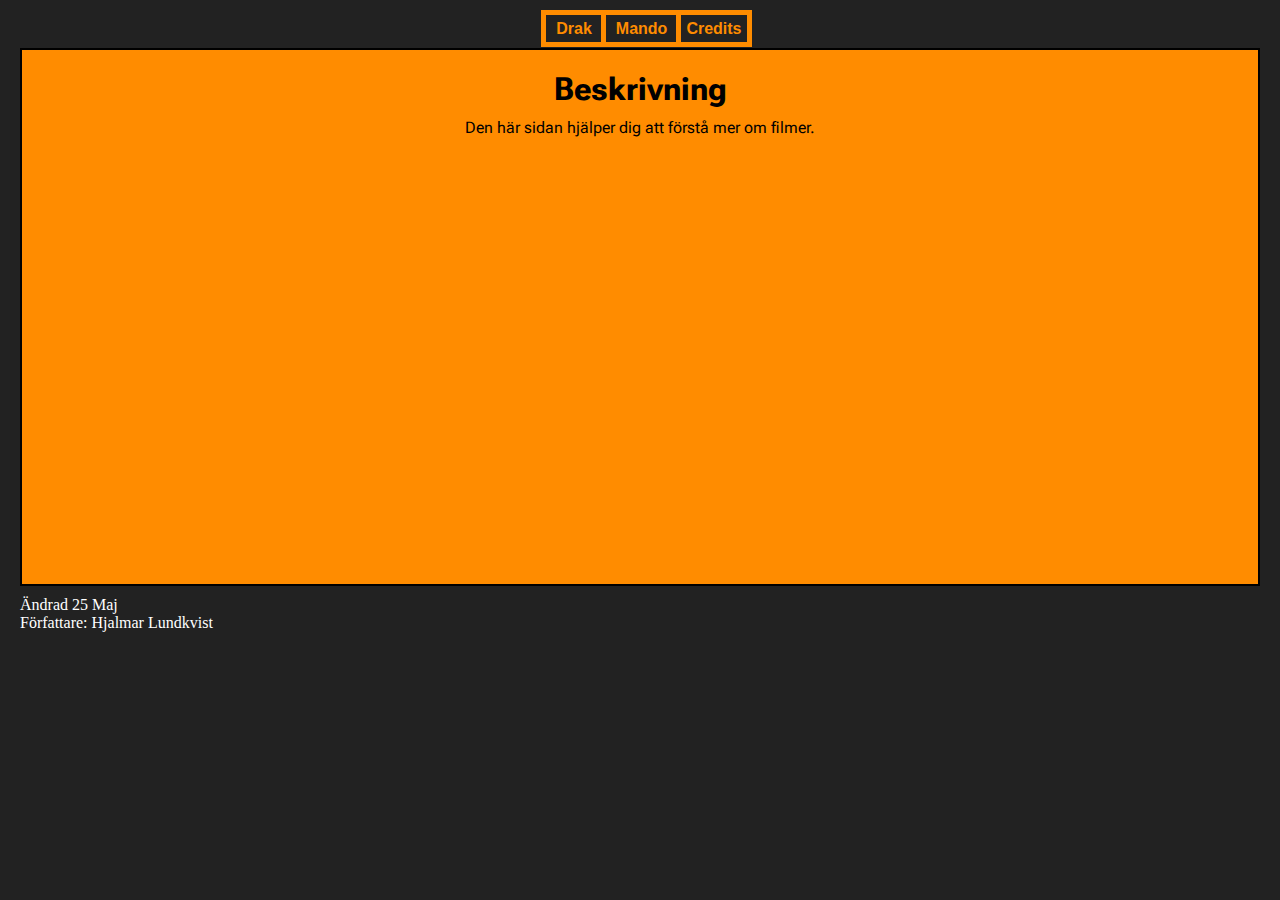
<file: index.html>
<!DOCTYPE html>
<html lang="sv">
<head>
<!--Adds title, meta data, charset -->
    <meta charset="UTF-8">
    <meta http-equiv="X-UA-Compatible" content="IE=edge">
    <meta name="viewport" content="width=device-width, initial-scale=1.0">
    <meta name="description" content="Det här är en sida om väldigt coola och fina filmer som jag har kollat på.">
    <meta name="keywords" content="Film, Mandalorian, Draktränaren">
    <meta name="author" content="Hjalmar Lundkvist">
    <title>Film information</title>
<!--Links fonts and css-->
<link rel="stylesheet" href="index.css">
<link rel="preconnect" href="https://fonts.googleapis.com">
<link rel="preconnect" href="https://fonts.gstatic.com" crossorigin>
<link href="https://fonts.googleapis.com/css2?family=Roboto+Flex:opsz@8..144&display=swap" rel="stylesheet">
</head>
<body>

    <main>
<!--Three links that take you to another html-->
    <nav>
        <a class="flik" id="LOTR" href="Draktranaren.html"><span>Drak</span></a>
        <a class="flik" id="mando" href="Mandalorian.html"><span> Mando</span></a>
            <a href="Credits.html" class="flik" id="credits"> Credits</a>
        </nav>
    <!--Div for the clock-->
        <div class="container">
            <div id="clock"></div>
        </div>
<!--Gridlayout with text inside that describe the site-->
<div class="gridlayout">
            <article>
            <header><h1>Beskrivning</h1></header>
                <p>
                Den här sidan hjälper dig att förstå mer om filmer. 
                </p>
            </article>
</div>
<!--Text that shows up once to show that it's not made by polis myndigheten-->
<p id="intepolismyndigheten">Inte gjort av polismyndigheten</p>
<!--Author and time updated-->
<footer>Ändrad 25 Maj <br> Författare: Hjalmar Lundkvist</footer>
</main>
<!--Links javascript-->
<script src="index.js"></script>
</body>
</html>
</file>
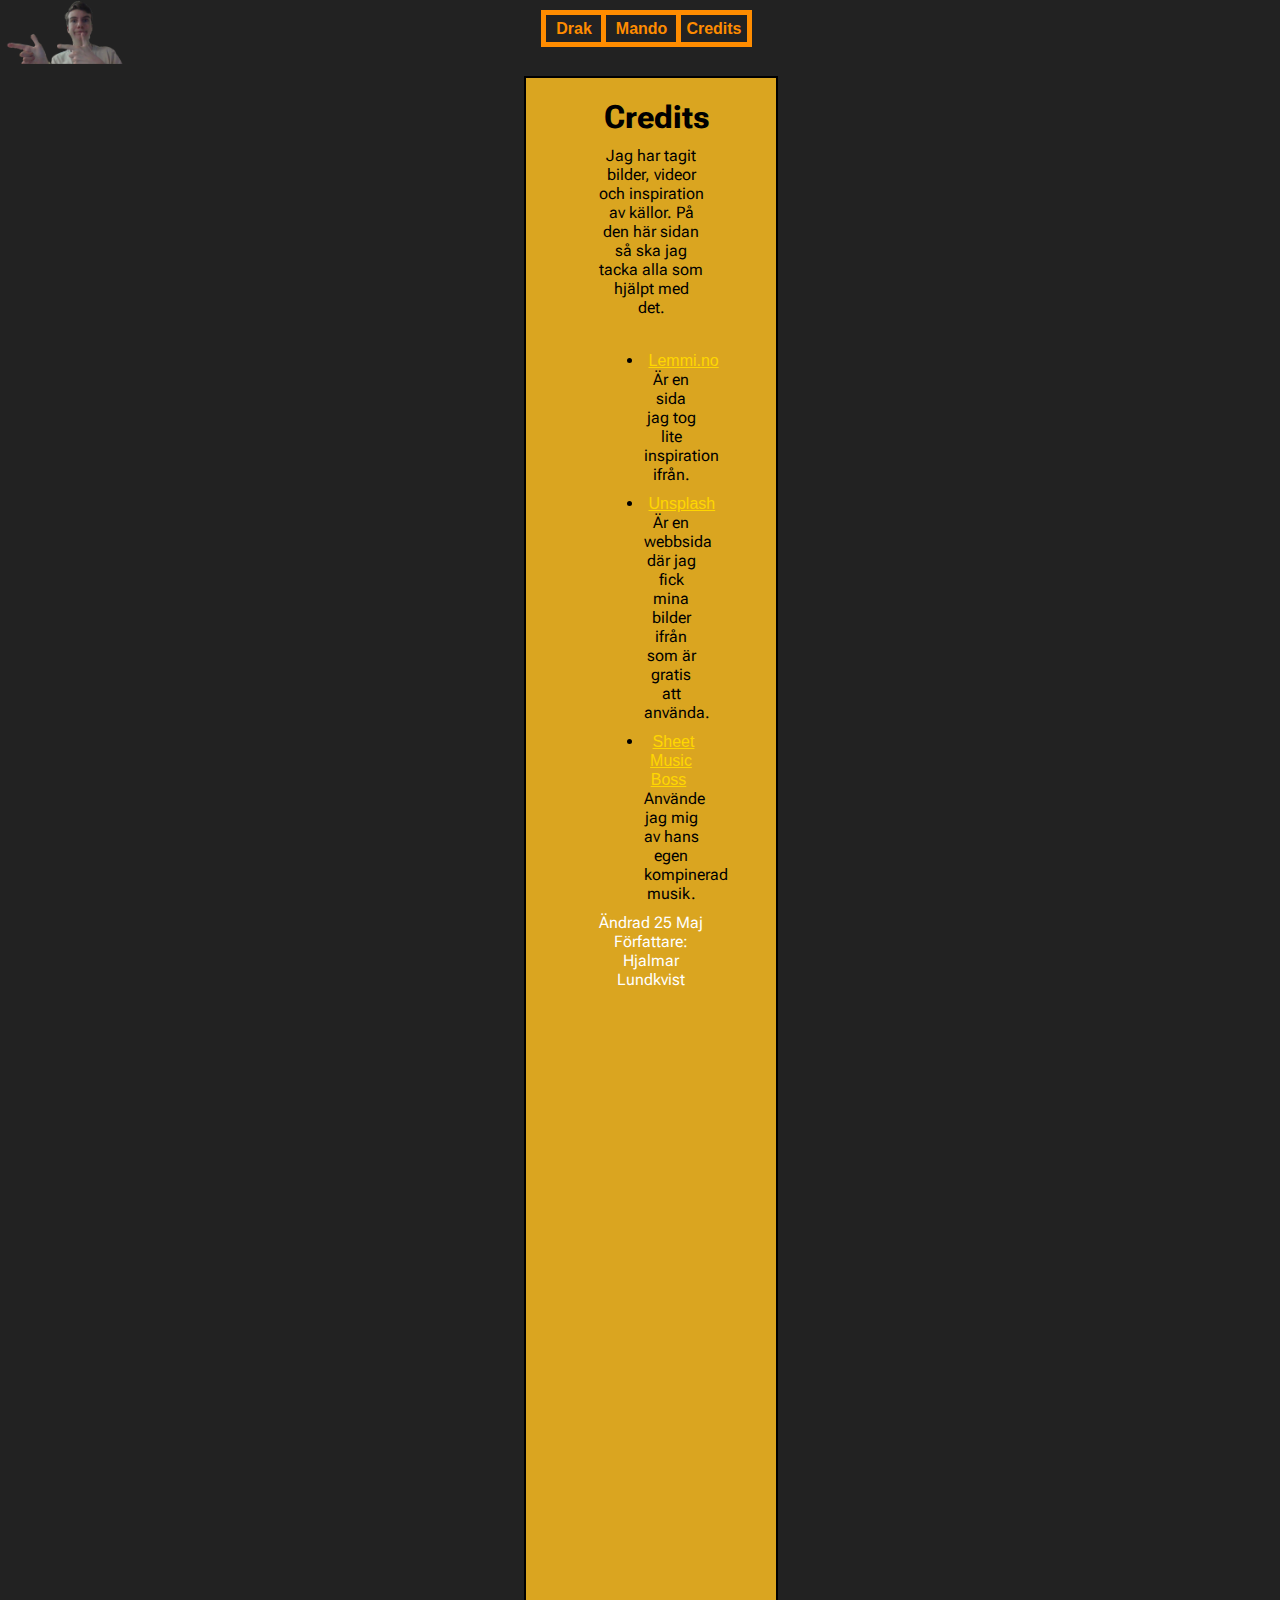
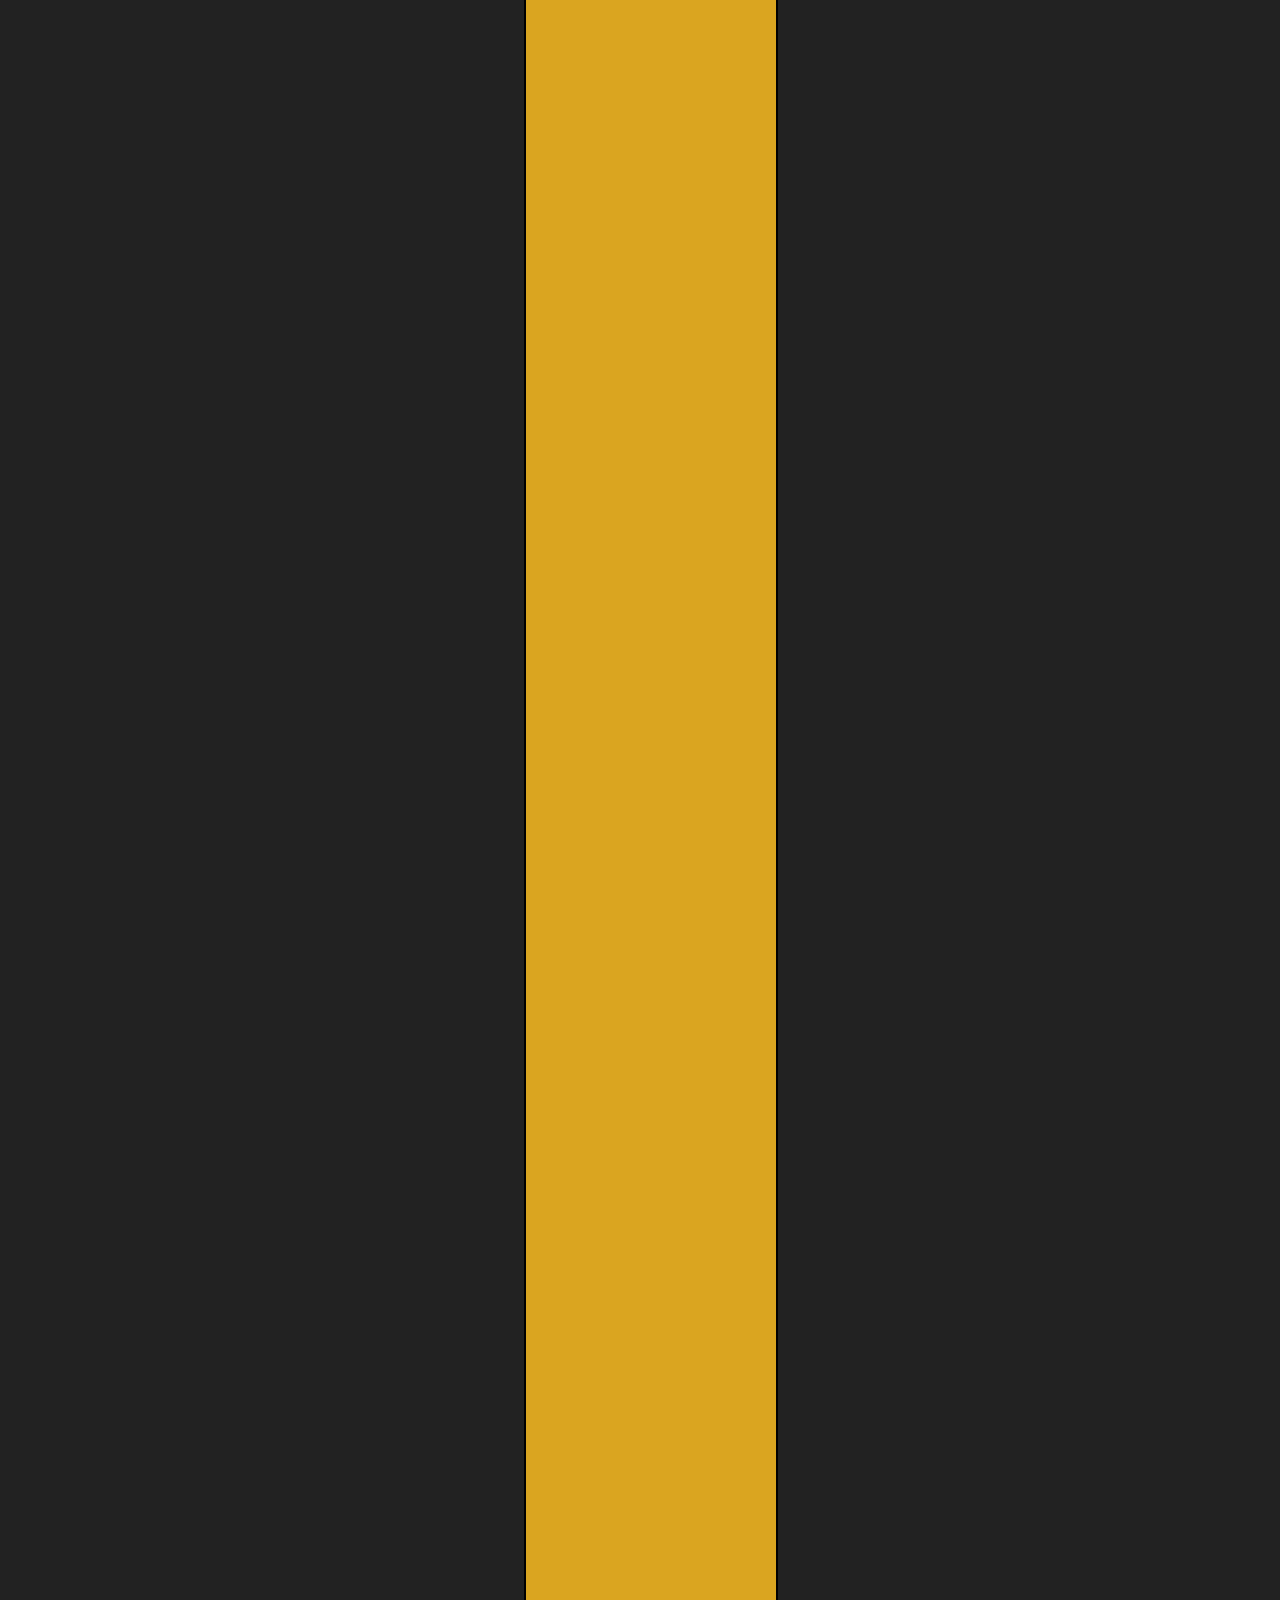
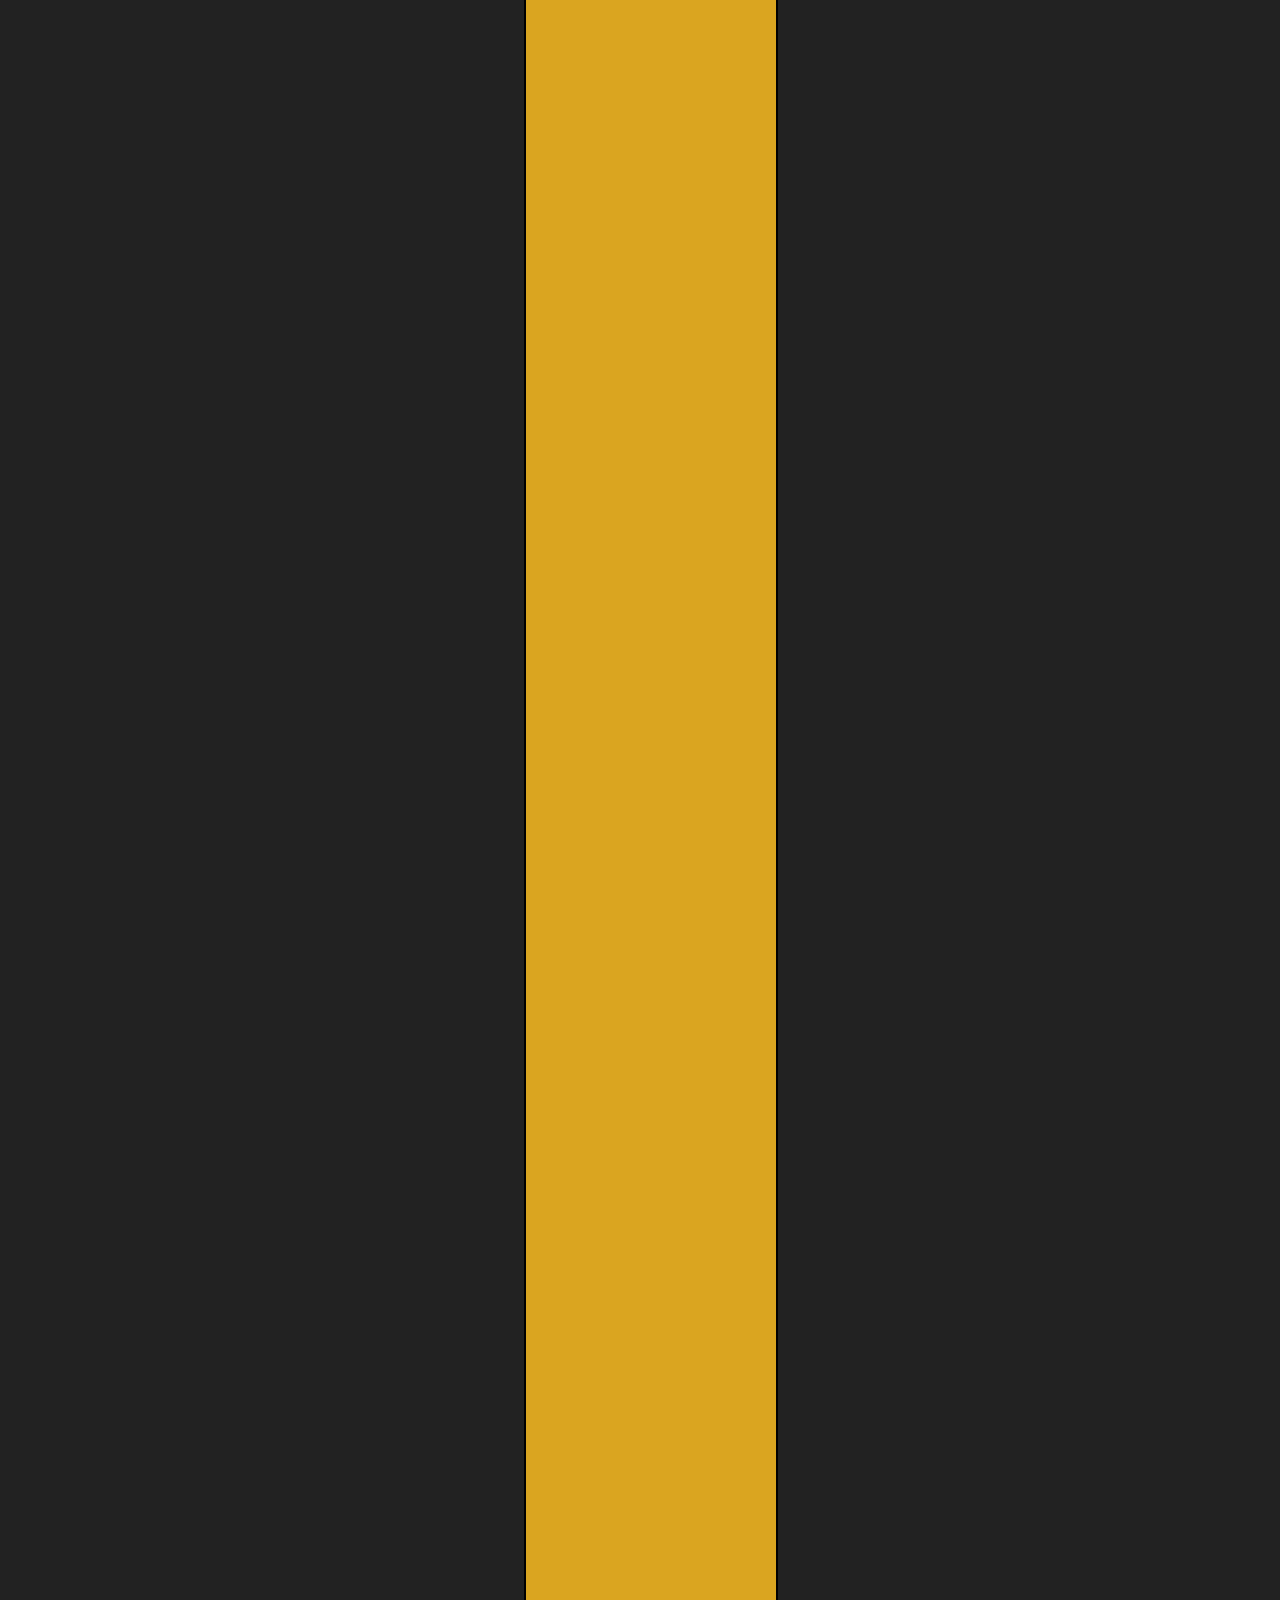
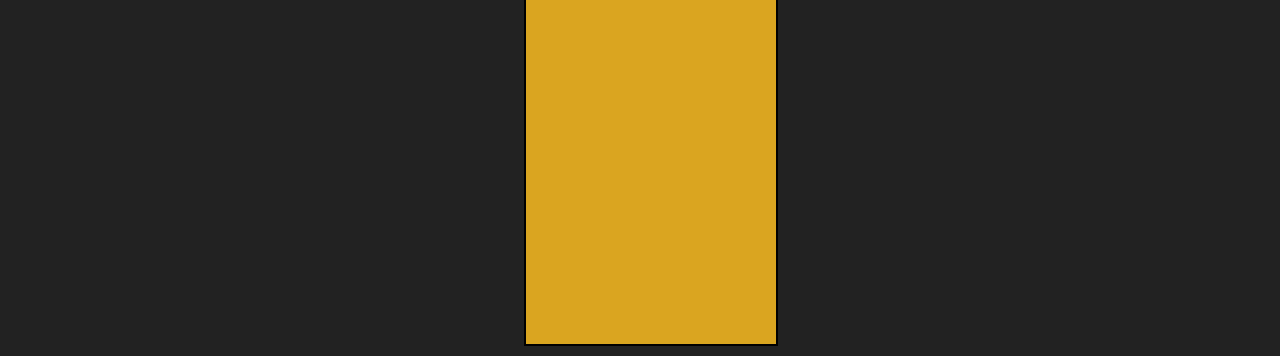
<file: Credits.html>
<!DOCTYPE html>
<html lang="sv">
<head>
    <!--Adds title, meta data and charset -->
    <meta charset="UTF-8">
    <meta http-equiv="X-UA-Compatible" content="IE=edge">
    <meta name="viewport" content="width=device-width, initial-scale=1.0">
    <meta name="description" content="Det här är en sida om väldigt coola och fina filmer som jag har kollat på.">
    <meta name="keywords" content="Film, Mandalorian, Draktränaren">
    <meta name="author" content="Hjalmar Lundkvist">
    <title>Film information</title>
    <!--Links fonts and css-->
<link rel="stylesheet" href="Credits.css">
<link rel="preconnect" href="https://fonts.googleapis.com">
<link rel="preconnect" href="https://fonts.gstatic.com" crossorigin>
<link href="https://fonts.googleapis.com/css2?family=Roboto+Flex:opsz@8..144&display=swap" rel="stylesheet">
</head>
<body>
    <main>
<!--Three links that take you to another html-->
    <nav>
        <a class="flik" id="LOTR" href="Draktranaren.html"><span>Drak</span></a>
        <a class="flik" id="mando" href="Mandalorian.html"><span> Mando</span></a>
            <a href="grillska.se" class="flik" id="credits"> Credits</a>
        </nav>
    <!--Div for the clock-->
        <div class="container">
            <div id="clock"></div>
        </div>
        <!--image that a links to the main index-->
        <a href="index.html"><img id="PointingGuy" src="Pictures/tamigtillbaka.png" alt="Skaparen som pekar"></a>
        <!--Lays a grid on the whole section-->
        <div class="gridlayout">
            <!--a section of the site showing an unordered list of all the sources I used-->
            <article>
            <header><h1>Credits</h1></header>
                <p>Jag har tagit bilder, videor och inspiration av källor. På den här sidan så ska jag tacka alla som hjälpt med det.</p> <br>
                <ul>
                <li><a href="https://www.lemmi.no/">Lemmi.no</a> Är en sida jag tog lite inspiration ifrån.</li>
                <li><a href="https://unsplash.com/"> Unsplash</a> Är en webbsida där jag fick mina bilder ifrån som är gratis att använda.</li>
                <li><a href="https://www.youtube.com/c/SheetMusicBoss">Sheet Music Boss</a> Använde jag mig av hans egen kompinerad musik.</li>
            </ul>
                <!--Author and time updated-->
            <footer>Ändrad 25 Maj <br> Författare: Hjalmar Lundkvist</footer>
            </article>
        </main>
</div>
<!--Links javascript-->
<script src="index.js"></script>
</body>
</html>
</file>
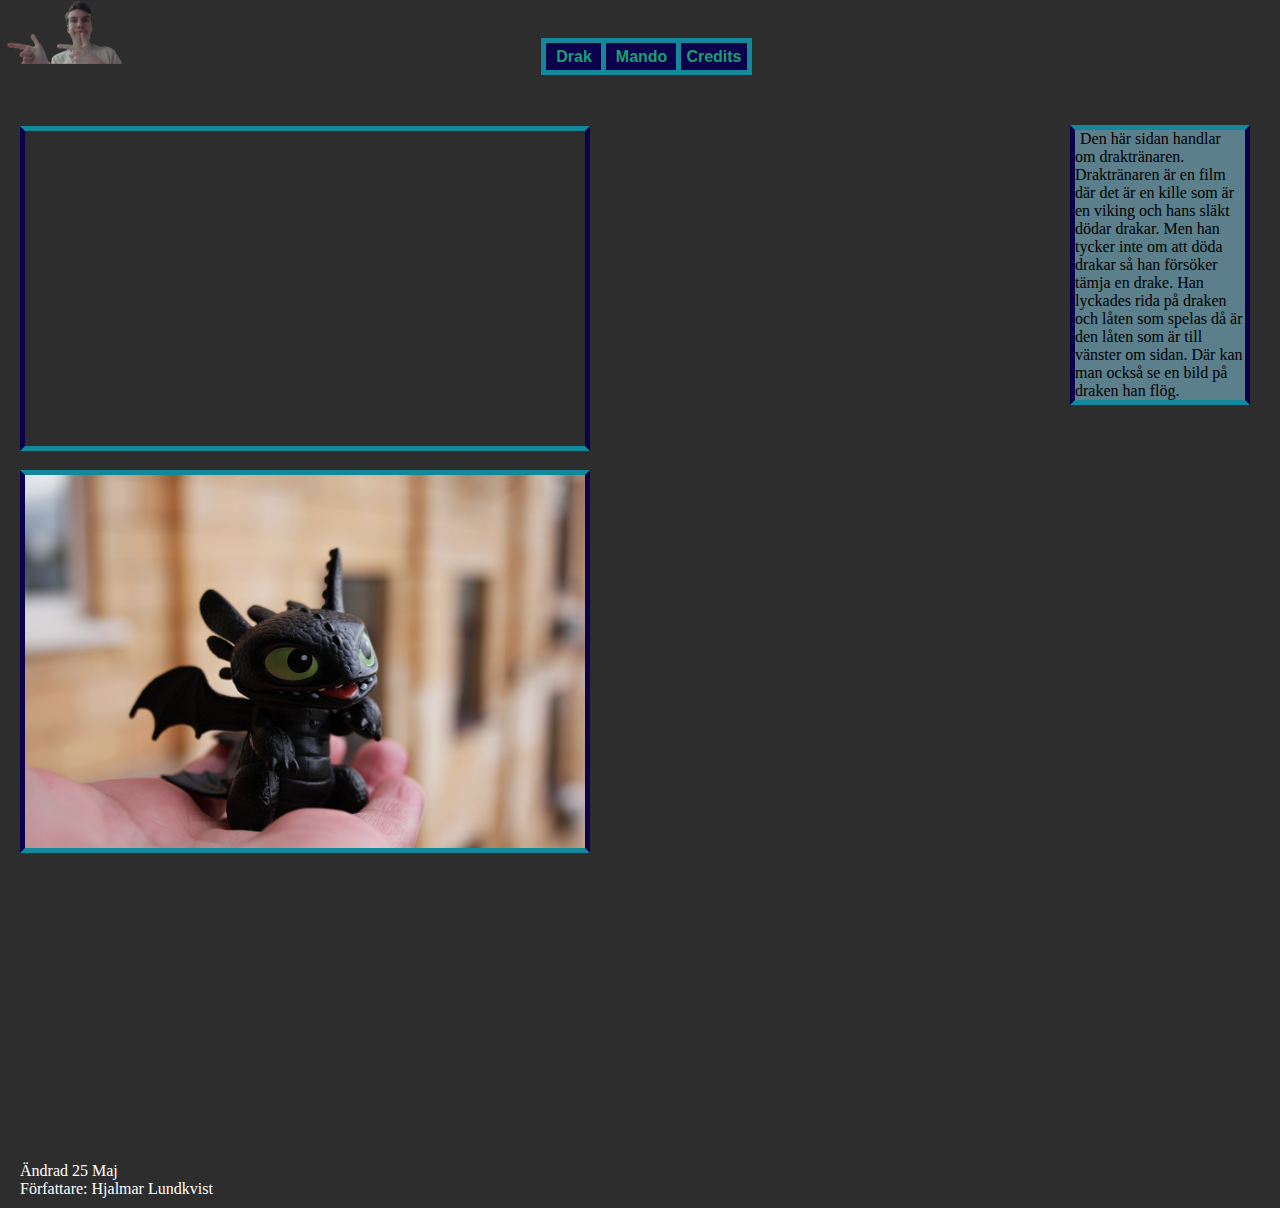
<file: Draktranaren.html>
<!DOCTYPE html>
<html lang="sv">
<head>
    <!--Adds title, meta data and charset-->
    <meta charset="UTF-8">
    <meta http-equiv="X-UA-Compatible" content="IE=edge">
    <meta name="viewport" content="width=device-width, initial-scale=1.0">
    <meta name="description" content="Det här är en sida om väldigt coola och fina filmer som jag har kollat på.">
    <meta name="keywords" content="Film, Mandalorian, Draktränaren">
    <meta name="author" content="Hjalmar Lundkvist">
    <title>Film information</title>
    <!--Links fonts and css-->
<link rel="stylesheet" href="Draktranaren.css">
<link rel="preconnect" href="https://fonts.googleapis.com">
<link rel="preconnect" href="https://fonts.gstatic.com" crossorigin>
<link href="https://fonts.googleapis.com/css2?family=Roboto+Flex:opsz@8..144&display=swap" rel="stylesheet">
</head>
<body>
    <main>
<!--image that a links to the main index-->
    <a href="index.html"><img id="PointingGuy" src="Pictures/tamigtillbaka.png" alt="Skaparen som pekar"></a>
<!--Three links that take you to another html-->
    <nav>
    <a id="LOTR" href="Draktranaren.html"><span>Drak</span></a>
    <a id="mando" href="Mandalorian.html"><span> Mando</span></a>
        <a href="Credits.html" id="credits"> Credits</a>
    </nav>
<!--Div for the clock-->
    <div class="container">
        <div id="clock"></div>
    </div>
<!--Iframe that links to a video of sheet music boss-->
    <iframe class="ytvideo" width="560" height="315"
    src="https://www.youtube.com/embed/KNq-zD4Dqss" allow="autoplay; encrypted-media" allowfullscreen></iframe>
    <br>
<!--Image of a toy dragon named Tandlöse-->
    <img src="Pictures/Tandlöse.jpg" id="Tandlöse" alt="En bild på en person som håller en drak leksak">
<!--Text describing the site-->
    <p><span class="textchange"> Den här sidan handlar om draktränaren. Draktränaren är en film där det är en kille som är en viking och hans släkt dödar drakar. Men han tycker inte om att döda drakar så han försöker tämja en drake. Han lyckades rida på draken och låten som spelas då är den låten som är till vänster om sidan. Där kan man också se en bild på draken han flög.</span></p>
<!--Author and time updated-->
    <footer>Ändrad 25 Maj <br> Författare: Hjalmar Lundkvist</footer>
</main>
<!--Links javascript-->
<script src="index.js"></script>
</body>
</html>
</file>
<file: index.css>
/*Adds a margin to everything and a background color to the body*/
* {
    margin: 5px;
    margin-top: 10px;
  }
  body
  {
    background-color: #222;
  }
/*Creates a gridlayout in the text field*/
.gridlayout{
display: grid;
grid-template-rows: 2fr 3fr 3fr 3fr;
grid-template-columns: 25% 25% 25% 25%;
background-color: #ff8c00;
border: 2px black solid;
}
#clock {
  position: absolute;
  top: 10px;
  right: 10px;
  font-family: 'Orbitron', sans-serif;
  background-image: linear-gradient(180deg,
    #ffc57d 0%,
    #ffa12e 50%,
    #ff8c00 100%);
}
/*Changes position, adds a border and a transition so it turns into a responsive menu*/
#LOTR
{
border:5px solid #ff8c00;
padding: 5px;
margin-right: -5px;
transition: border-top-width 0.5s;
}
#mando
{

  border:5px solid #ff8c00;
  padding: 5px;
  margin-left: -5px;
  margin-right: -5px;
  transition: border-top-width 0.5s;
}
#credits
{

  border:5px solid #ff8c00;
  padding: 5px;
  margin-left: -5px;
  transition: border-top-width 0.5s;
  text-align: center;
}
/*Extends the border with a transition a bit so it's easier for the user to see what they are selecting*/
#credits:hover
{
  border-top-width: 10px;
}
#mando:hover
{
  border-top-width: 10px;
}
#LOTR:hover
{
  border-top-width: 10px;
}
/*When you are hovering over a link it's selected with a grey background*/
a:hover
{
 background-color: grey;
}
/*Removes link decoration and makes the interface look clean*/
nav a
{
  padding:10px 15px;
  background-color:#222;
  color:#ff8c00;
  margin-top:30px;
  overflow:hidden;
  border: 5px black solid;
  text-decoration: none;
  font-weight: bold;
}
nav
{
  margin-left: 41.7%;
}
/*Changes the font to Roboto*/
a
{
  font-family: Roboto, Oxygen, Ubuntu, Cantarell, 'Open Sans', 'Helvetica Neue', sans-serif;
}
/*Changes the text to a lengthier one when you hover over*/
#LOTR:hover:before
{
  content: "Draktränaren";
}

#mando:hover:before
{
  content: "Mandalorian";
}
/*When you are hovering over drak or mando the text is hidden so it doesn't say "drakdraktränaren"*/
#LOTR:hover span
{
  display: none;
}
#mando:hover span
{
  display: none;
}
/*Aligns text and changes the font*/
article
{
font-family: 'Roboto Flex', sans-serif;
grid-column: 2 / 4;
text-align: center;
}
/*Changes where the pointingguy is positioned*/
#PointingGuy
{
  width: 120px;
  position: absolute;
  left: 0px;
  top: -56px;
}
/*Changes the position to absolute to the element with the id intepolismyndigheten*/
#intepolismyndigheten
{
  position: absolute;
  animation-name: move;
  animation-iteration-count: 1;
  animation-duration: 6s;
  color: white;
  opacity: 0;
}
/*An animation to #intepolismyndigheten*/
@keyframes move 
{
0% {left: 90%; top: 40px; transform:rotate(360deg); opacity: 1;}
50% {left: 500px; top: 40px; transform: rotate(0deg); opacity: 1;}
75% {left: 500px; top: 40px; transform: rotate(0deg); opacity: 1;}
100%{left: -50%; top: 40px; opacity: 1;}
}
/*Makes the footer white*/
footer
{
  color: white;
}
</file>
<file: Credits.css>
/*Adds a margin to everything and a background color to the body*/

* {
    margin: 5px;
    margin-top: 10px;
  }
  body
  {
    background-color: #222;
  }
/*Adds a grid to the main text*/
.gridlayout{
display: grid;
grid-template-rows: 2fr 3fr 3fr 3fr;
grid-template-columns: 25% 25% 25% 25%;
background-color: goldenrod;
border: 2px black solid;
max-width: 250px;
margin-left: 509px;
width: 522px;
}
/*Changes position, adds a border and a transition so it turns into responsive menu*/
#LOTR
{
border:5px solid #ff8c00;
padding: 5px;
margin-right: -5px;
transition: border-top-width 0.5s;
}
#mando
{

  border:5px solid #ff8c00;
  padding: 5px;
  margin-left: -5px;
  margin-right: -5px;
  transition: border-top-width 0.5s;
}
#credits
{

  border:5px solid #ff8c00;
  padding: 5px;
  margin-left: -5px;
  transition: border-top-width 0.5s;
  text-align: center;
}
/*Extends the border with a transition a bit so it's easier for the user to see what they are selecting*/
#credits:hover
{
  border-top-width: 10px;
}
#mando:hover
{
  border-top-width: 10px;
}
#LOTR:hover
{
  border-top-width: 10px;
}
/*When you are hovering over a link it's selected with a grey background*/
a:hover
{
 background-color: grey;
}
/*Removes link decoration and makes the interface look clean*/
nav a
{
  border:5px solid #ff8c00;
  padding:10px 15px;
  background-color:#222;
  color:#ff8c00;
  margin-top:30px;
  overflow:hidden;
  border: 5px black solid;
  text-decoration: none;
  font-weight: bold;
}
nav
{
  margin-left: 41.7%;
}
/*Changes position, font and color of the clock*/
#clock {
    position: absolute;
    top: 10px;
    right: 10px;
    font-family: 'Orbitron', sans-serif;
    background-image: linear-gradient(180deg,
      gold 0%,
      gold 50%,
      gold 100%);
  }
  /*Changes the font to Roboto and the color to gold on all links*/
a
{
  font-family: Roboto, Oxygen, Ubuntu, Cantarell, 'Open Sans', 'Helvetica Neue', sans-serif;
color: gold;
}
/*Changes the text to a lengthier one when you hover over*/
#LOTR:hover:before
{
  content: "Draktränaren";
}
#mando:hover:before
{
  content: "Mandalorian";
}
/*When you are hovering over drak or mando the text is hidden so it doesn't say "drakdraktränaren"*/
#LOTR:hover span
{
  display: none;
}
#mando:hover span
{
  display: none;
}
article
{
font-family: 'Roboto Flex', sans-serif;
grid-column: 2 / 4;
text-align: center;
}
/*Changes where the pointingguy is positioned and adds a transition on hover*/
#PointingGuy
{
  width: 120px;
  position: absolute;
  left: 0px;
  top: -56px;
  transition: transform 0.5s;

  transition-timing-function: ease-in-out;
}
#PointingGuy:hover
{
transform: rotate(360deg);
}
/*Makes the footer white*/
footer
{
    color: white;
}
</file>
<file: Draktranaren.css>
/*Adds a margin to everything and a background color to the body*/
* {
    margin: 5px;
    margin-top: 10px;
  }
  body
  {
    background-color: #2d2d2d;
  }
/*Changes position, adds a border and a transition so it turns into a responsive menu*/
#LOTR
{
border:5px solid #13889a;
padding: 5px;
margin-right: -5px;
transition: border-top-width 0.5s;
margin-top: 15px;
}
#mando
{
  border:5px solid #13889a;
  padding: 5px;
  margin-left: -5px;
  margin-right: -5px;
  transition: border-top-width 0.5s;
  margin-top: 15px;
}
#credits
{

  border:5px solid #13889a;
  padding: 5px;
  margin-left: -5px;
  transition: border-top-width 0.5s;
  text-align: center;
  margin-top: 15px;
}
/*Extends the border with a transition a bit so it's easier for the user to see what they are selecting*/
#credits:hover
{
  border-top-width: 10px;
}
#mando:hover
{
  border-top-width: 10px;
}
#LOTR:hover
{
  border-top-width: 10px;
}
/*When you are hovering over a link it's selected with a grey background*/
a:hover
{
 background-color: grey;
}
/*Removes link decoration and makes the interface look clean*/
nav a
{
  padding:10px 15px;
  background-color:#0a004b;
  color: #15a173;
  margin-top:30px;
  
  border: 5px black solid;
  text-decoration: none;
  font-weight: bold;
}
nav
{
  margin-left: 41.7%;
}
/*Changes position, font and color of the clock*/
#clock {
  position: absolute;
  top: 10px;
  right: 10px;
  font-family: 'Orbitron', sans-serif;
  background-image: linear-gradient(180deg,
    #13889a 0%,
    #13889a 50%,
    #13889a 100%);
}
/*Changes the font to Roboto*/
a
{
  font-family: Roboto, Oxygen, Ubuntu, Cantarell, 'Open Sans', 'Helvetica Neue', sans-serif;
}
/*Changes the text to a lengthier one when you hover over*/
#LOTR:hover:before
{
  content: "Draktränaren";
}

#mando:hover:before
{
  content: "Mandalorian";
}
/*When you are hovering over drak or mando the text is hidden so it doesn't say "drakdraktränaren"*/
#LOTR:hover span
{
  display: none;
}
#mando:hover span
{
  display: none;
}
/*Puts a border around the video*/
.ytvideo
{
  margin-top: 50px;
border-bottom: 5px solid #13889a;
border-top: 5px solid #13889a;
border-left: 5px solid #0a004b;
border-right: 5px solid #0a004b;
}
/*Changes the size of tandlöse and puts a border around him*/
#Tandlöse
{
  width: 560px;
  height: auto;
border-bottom: 5px solid #13889a;
border-top: 5px solid #13889a;
border-left: 5px solid #0a004b;
border-right: 5px solid #0a004b;
}
/*Changes where the pointingguy is positioned and adds a transition*/
#PointingGuy
{
  width: 120px;
  position: absolute;
  left: 0px;
  top: -56px;
  transition: transform 0.5s;

  transition-timing-function: ease-in-out;
}
#PointingGuy:hover
{
transform: rotate(360deg);
}
/*Adds a border, width, background color and changes the position*/
p
{
  border-top:5px solid #13889a;
  border-bottom:5px solid #13889a;
  border-left: 5px solid #0a004b;
  border-right: 5px solid #0a004b;
  width: 170px;
  background-color: #5B7F8B;
  left: 1050px;
  bottom:747px;
  position: relative;
}
/*Changes the foot color to white*/
footer
{
  color: white;
}
/*When the height of the screens value is higher than the base of the screen it reorients multiple elements to make it easier to see*/
@media only screen and (orientation: Portrait) {
  p {
    left: 0%;
    bottom:17.5px;
  }
  /*Changes "till vänster" to "Ovanför" because it's above and not to the left anymore*/
  p:before
  {
    content:"Den här sidan handlar om draktränaren. Draktränaren är en film där det är en kille som är en viking och hans släkt dödar drakar. Men han tycker inte om att döda drakar så han försöker tämja en drake. Han lyckades rida på draken och låten som spelas då är den låten som är ovanför om sidan. Där kan man också se en bild på draken han flög." ;
  }
  /*Remove the old text*/
  .textchange
  {
    display: none;
  }
}
</file>
